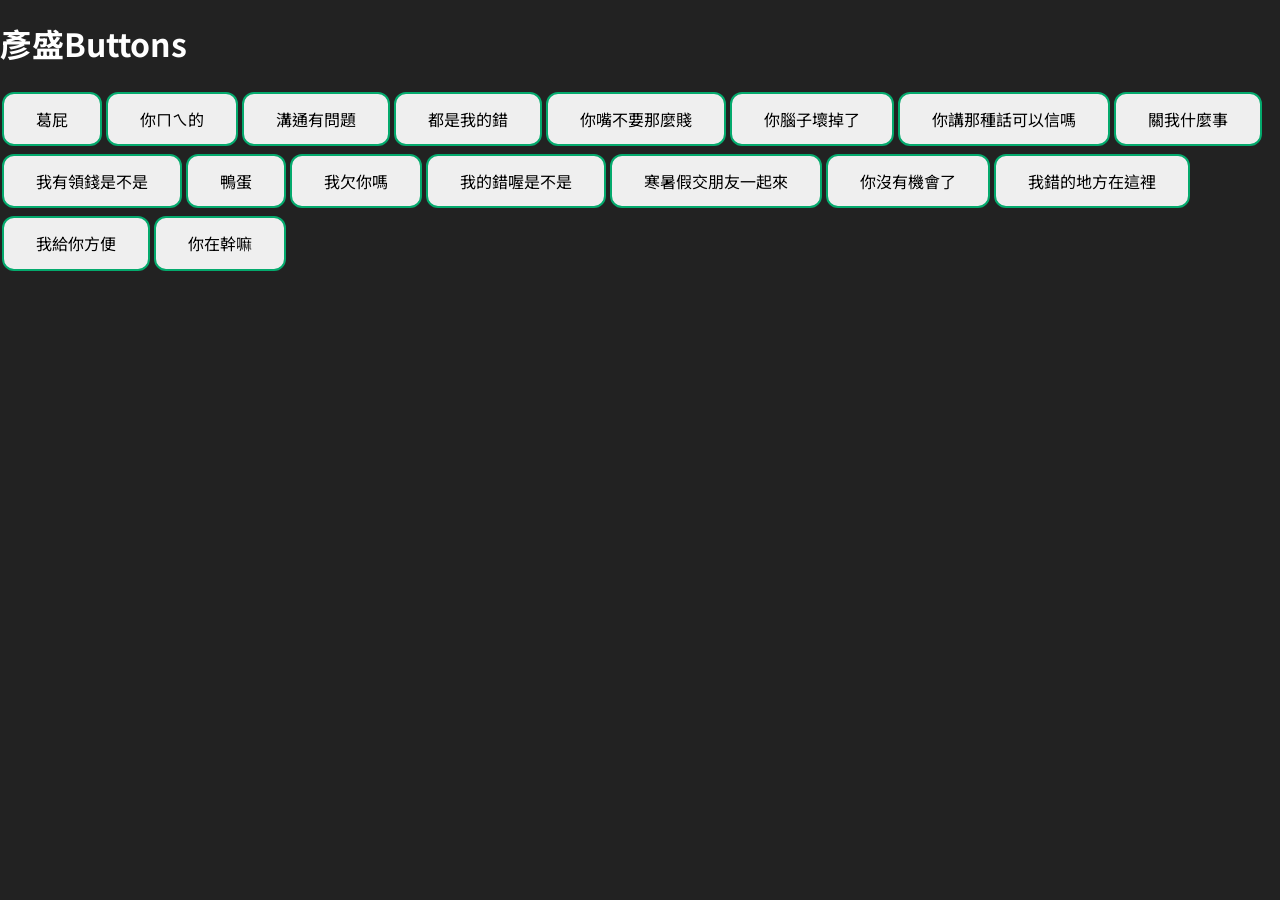
<file: index.html>
<!doctype html>
<html class="no-js" lang="">

<head>
  <meta charset="utf-8">
  <title></title>
  <meta name="description" content="">
  <meta name="viewport" content="width=device-width, initial-scale=1">

  <meta property="og:title" content="">
  <meta property="og:type" content="">
  <meta property="og:url" content="">
  <meta property="og:image" content="">

  <link rel="apple-touch-icon" href="icon.png">
  <!-- Place favicon.ico in the root directory -->

  <link rel="stylesheet" href="css/normalize.css">
  <link rel="stylesheet" href="css/main.css">

  <meta name="theme-color" content="#fafafa">
  <title>彥盛Buttons</title>
</head>

<body>

  <div id='title'>
    <h1 id='titletxt'>彥盛Buttons</h1>
  </div>

  <div id='audio'></div>

  <div id='buttons'></div>
  
  <script src="js/plugins.js"></script>
  <script src="js/main.js"></script>

</body>

</html>
</file>
<file: css/main.css>
/*! HTML5 Boilerplate v8.0.0 | MIT License | https://html5boilerplate.com/ */

/* main.css 2.1.0 | MIT License | https://github.com/h5bp/main.css#readme */
/*
 * What follows is the result of much research on cross-browser styling.
 * Credit left inline and big thanks to Nicolas Gallagher, Jonathan Neal,
 * Kroc Camen, and the H5BP dev community and team.
 */

/* ==========================================================================
   Base styles: opinionated defaults
   ========================================================================== */
@import url('https://fonts.googleapis.com/css2?family=Noto+Sans+TC:wght@400&display=swap');
html {
  color: #222;
  font-size: 1em;
  line-height: 1.4;
  background: #222222;
}

/*
 * Remove text-shadow in selection highlight:
 * https://twitter.com/miketaylr/status/12228805301
 *
 * Vendor-prefixed and regular ::selection selectors cannot be combined:
 * https://stackoverflow.com/a/16982510/7133471
 *
 * Customize the background color to match your design.
 */

::-moz-selection {
  background: #b3d4fc;
  text-shadow: none;
}

::selection {
  background: #b3d4fc;
  text-shadow: none;
}

/*
 * A better looking default horizontal rule
 */

hr {
  display: block;
  height: 1px;
  border: 0;
  border-top: 1px solid #ccc;
  margin: 1em 0;
  padding: 0;
}

/*
 * Remove the gap between audio, canvas, iframes,
 * images, videos and the bottom of their containers:
 * https://github.com/h5bp/html5-boilerplate/issues/440
 */

audio,
canvas,
iframe,
img,
svg,
video {
  vertical-align: middle;
}

/*
 * Remove default fieldset styles.
 */

fieldset {
  border: 0;
  margin: 0;
  padding: 0;
}

/*
 * Allow only vertical resizing of textareas.
 */

textarea {
  resize: vertical;
}

/* ==========================================================================
   Author's custom styles
   ========================================================================== */

/* ==========================================================================
   Helper classes
   ========================================================================== */

/*
 * Hide visually and from screen readers
 */

.hidden,
[hidden] {
  display: none !important;
}

/*
 * Hide only visually, but have it available for screen readers:
 * https://snook.ca/archives/html_and_css/hiding-content-for-accessibility
 *
 * 1. For long content, line feeds are not interpreted as spaces and small width
 *    causes content to wrap 1 word per line:
 *    https://medium.com/@jessebeach/beware-smushed-off-screen-accessible-text-5952a4c2cbfe
 */

.sr-only {
  border: 0;
  clip: rect(0, 0, 0, 0);
  height: 1px;
  margin: -1px;
  overflow: hidden;
  padding: 0;
  position: absolute;
  white-space: nowrap;
  width: 1px;
  /* 1 */
}

/*
 * Extends the .sr-only class to allow the element
 * to be focusable when navigated to via the keyboard:
 * https://www.drupal.org/node/897638
 */

.sr-only.focusable:active,
.sr-only.focusable:focus {
  clip: auto;
  height: auto;
  margin: 0;
  overflow: visible;
  position: static;
  white-space: inherit;
  width: auto;
}

/*
 * Hide visually and from screen readers, but maintain layout
 */

.invisible {
  visibility: hidden;
}

/*
 * Clearfix: contain floats
 *
 * For modern browsers
 * 1. The space content is one way to avoid an Opera bug when the
 *    `contenteditable` attribute is included anywhere else in the document.
 *    Otherwise it causes space to appear at the top and bottom of elements
 *    that receive the `clearfix` class.
 * 2. The use of `table` rather than `block` is only necessary if using
 *    `:before` to contain the top-margins of child elements.
 */

.clearfix::before,
.clearfix::after {
  content: " ";
  display: table;
}

.clearfix::after {
  clear: both;
}

/* ==========================================================================
   EXAMPLE Media Queries for Responsive Design.
   These examples override the primary ('mobile first') styles.
   Modify as content requires.
   ========================================================================== */

@media only screen and (min-width: 35em) {
  /* Style adjustments for viewports that meet the condition */
}

@media print,
  (-webkit-min-device-pixel-ratio: 1.25),
  (min-resolution: 1.25dppx),
  (min-resolution: 120dpi) {
  /* Style adjustments for high resolution devices */
}

/* ==========================================================================
   Print styles.
   Inlined to avoid the additional HTTP request:
   https://www.phpied.com/delay-loading-your-print-css/
   ========================================================================== */

@media print {
  *,
  *::before,
  *::after {
    background: #fff !important;
    color: #000 !important;
    /* Black prints faster */
    box-shadow: none !important;
    text-shadow: none !important;
  }

  a,
  a:visited {
    text-decoration: underline;
  }

  a[href]::after {
    content: " (" attr(href) ")";
  }

  abbr[title]::after {
    content: " (" attr(title) ")";
  }

  /*
   * Don't show links that are fragment identifiers,
   * or use the `javascript:` pseudo protocol
   */
  a[href^="#"]::after,
  a[href^="javascript:"]::after {
    content: "";
  }

  pre {
    white-space: pre-wrap !important;
  }

  pre,
  blockquote {
    border: 1px solid #999;
    page-break-inside: avoid;
  }

  /*
   * Printing Tables:
   * https://web.archive.org/web/20180815150934/http://css-discuss.incutio.com/wiki/Printing_Tables
   */
  thead {
    display: table-header-group;
  }

  tr,
  img {
    page-break-inside: avoid;
  }

  p,
  h2,
  h3 {
    orphans: 3;
    widows: 3;
  }

  h2,
  h3 {
    page-break-after: avoid;
  }
}

h1{
  color: white;
}

#buttons * {
  color: black;
  border: 2px solid #04AA6D;
  padding: 16px 32px;
  text-align: center;
  text-decoration: none;
  display: inline-block;
  font-size: 16px;
  margin: 4px 2px;
  transition-duration: 0.4s;
  cursor: pointer;
  border-radius: 12px;
}

#buttons button:hover{
  background-color: #04AA6D;
  color: white;
}

#title, #buttons {
  display: inline-block;
  justify-content: center;
  align-items: center;
}

#titletxt {
  text-align: center;
}

#buttons, h1{
  font-family: 'Noto Sans TC', sans-serif;
}
</file>
